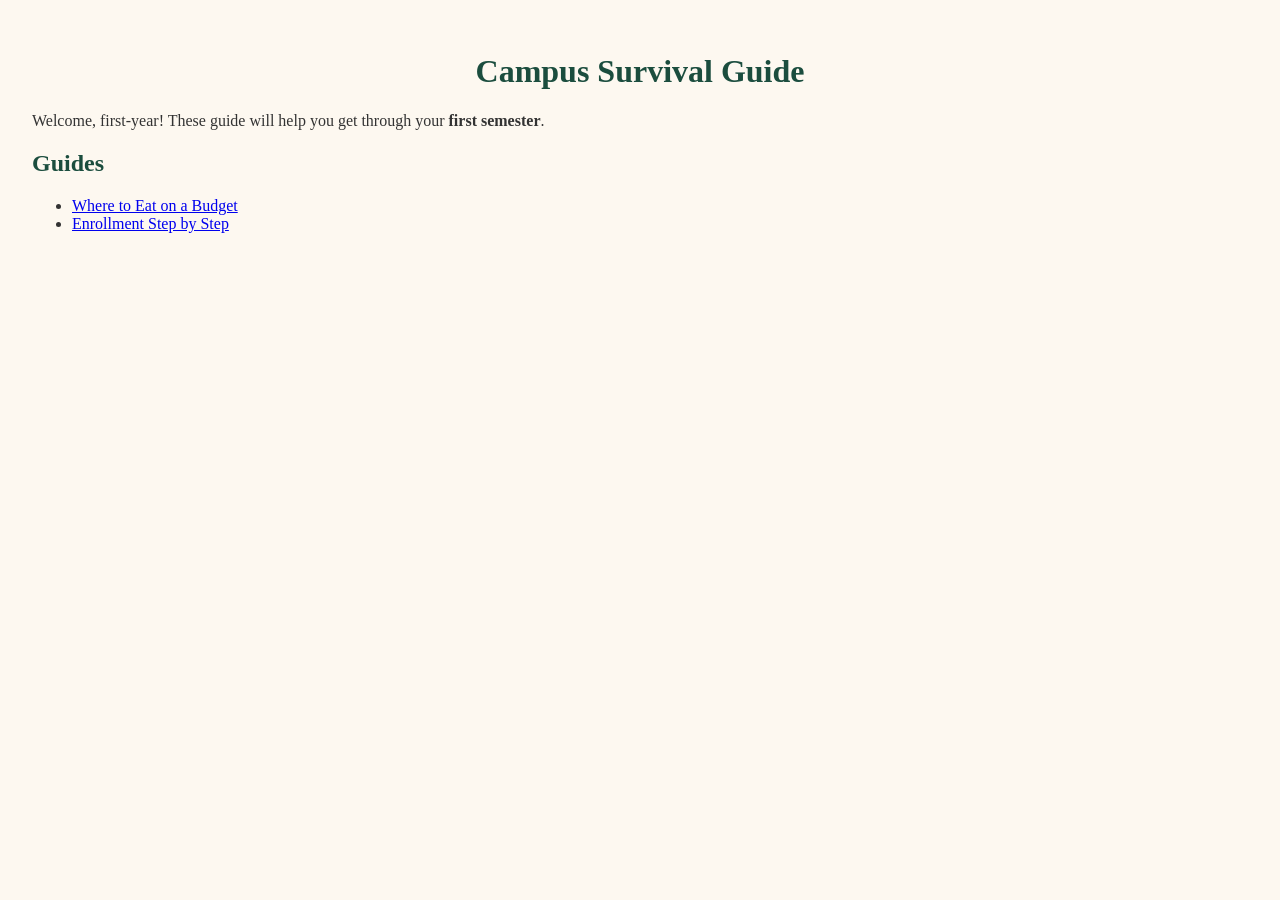
<file: index.html>
<!doctype html>
<html lang="en">
  <head>
    <meta charset="UTF-8" />
    <meta name="viewport" content="width=device-width, initial-scale=1.0" />
    <link rel="stylesheet" href="styles.css">
    <title>Campus Survival Guide</title>
  </head>
  <body>
    <h1>Campus Survival Guide</h1>
    <p>
      Welcome, first-year! These guide will help you get through your
      <strong>first semester</strong>.
    </p>
    <h2>Guides</h2>
    <ul>
      <li><a href="guides/food.html">Where to Eat on a Budget</a></li>
      <li><a href="guides/enrollment.html">Enrollment Step by Step</a></li>
    </ul>
  </body>
</html>
</file>
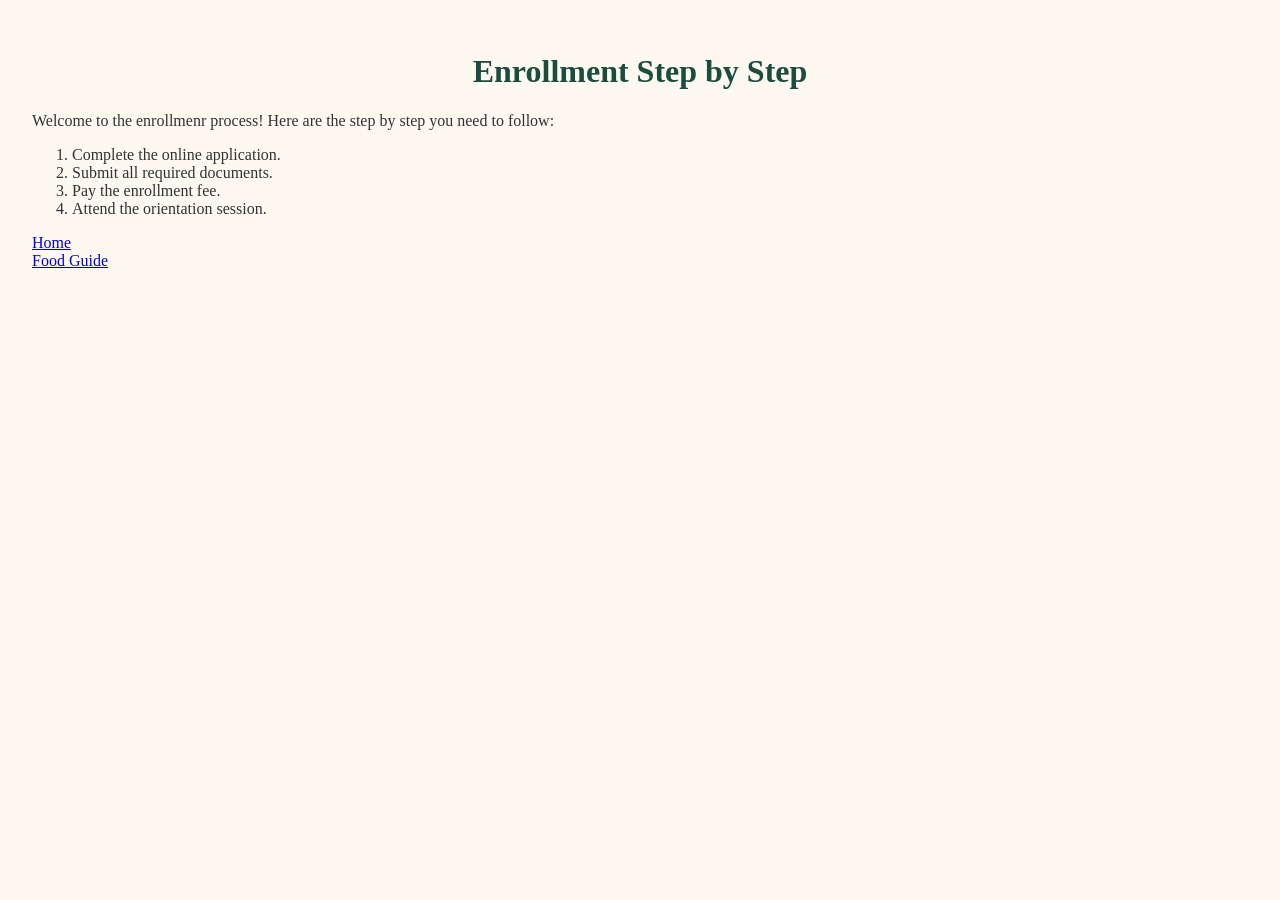
<file: guides/enrollment.html>
<!doctype html>
<html lang="en">
  <head>
    <meta charset="UTF-8" />
    <meta name="viewport" content="width=device-width, initial-scale=1.0" />
    <link rel="stylesheet" href="../styles.css" />
    <title>Document</title>
  </head>
  <body>
    <h1>Enrollment Step by Step</h1>
    <p>
      Welcome to the enrollmenr process! Here are the step by step you need to
      follow:
    </p>
    <ol>
      <li>Complete the online application.</li>
      <li>Submit all required documents.</li>
      <li>Pay the enrollment fee.</li>
      <li>Attend the orientation session.</li>
    </ol>

    <!-- back home: up one folder -->
    <a href="../index.html">Home</a>
    <br />
    <!-- back to enrollment: same folder -->
    <a href="food.html">Food Guide</a>
  </body>
</html>
</file>
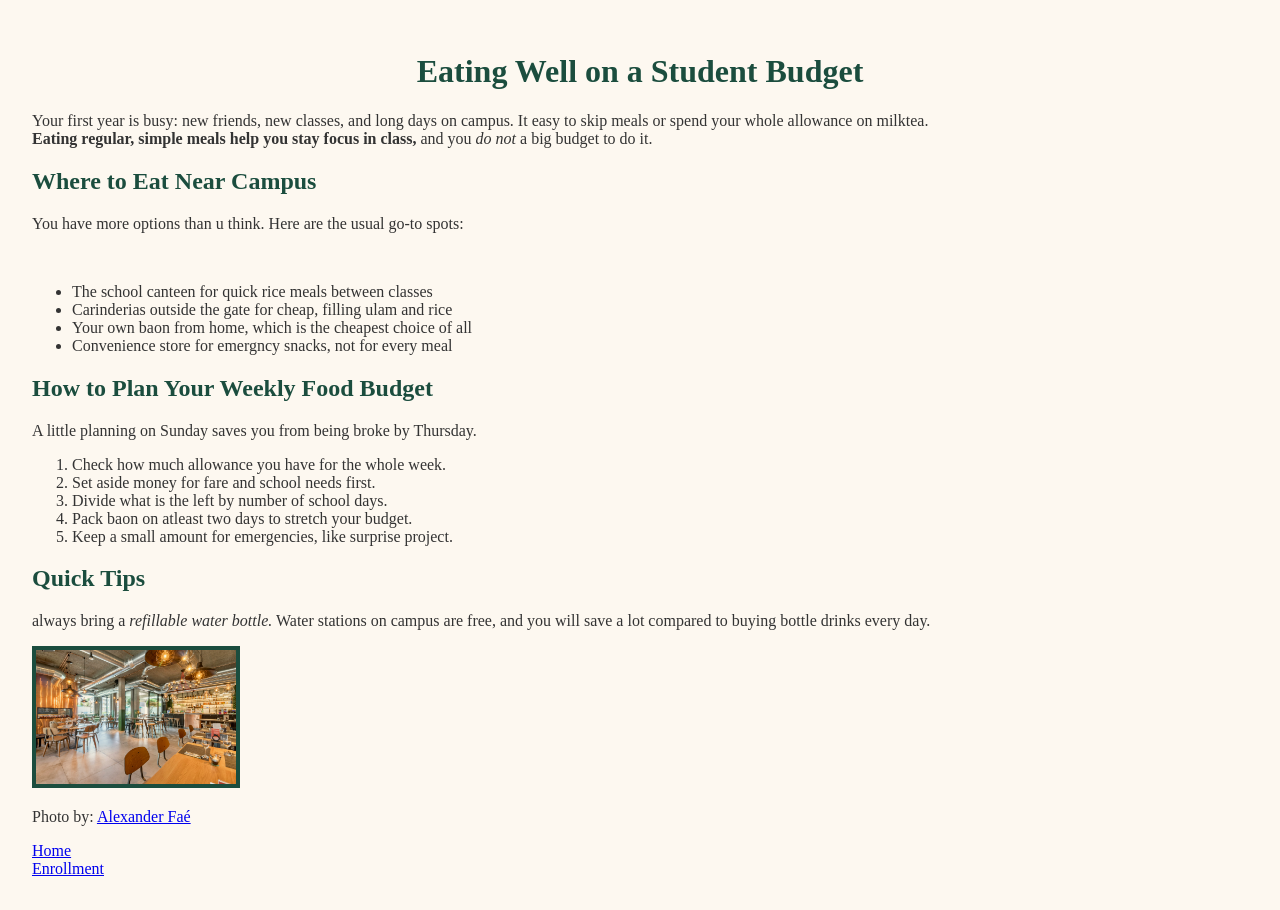
<file: guides/food.html>
<!doctype html>
<html lang="en">
  <head>
    <meta charset="UTF-8" />
    <meta name="viewport" content="width=device-width, initial-scale=1.0" />
    <link rel="stylesheet" href="../styles.css" />
    <title>Food</title>
  </head>
  <body>
    <h1>Eating Well on a Student Budget</h1>
    <p>
      Your first year is busy: new friends, new classes, and long days on
      campus. It easy to skip meals or spend your whole allowance on milktea.
      <br /><strong
        >Eating regular, simple meals help you stay focus in class,</strong
      >
      and you
      <em>do not</em>
      a big budget to do it.
    </p>

    <h2>Where to Eat Near Campus</h2>
    <p>You have more options than u think. Here are the usual go-to spots:</p>
    <br />
    <ul>
      <li>The school canteen for quick rice meals between classes</li>
      <li>Carinderias outside the gate for cheap, filling ulam and rice</li>
      <li>Your own baon from home, which is the cheapest choice of all</li>
      <li>Convenience store for emergncy snacks, not for every meal</li>
    </ul>
    <h2>How to Plan Your Weekly Food Budget</h2>
    <p>A little planning on Sunday saves you from being broke by Thursday.</p>
    <ol>
      <li>Check how much allowance you have for the whole week.</li>
      <li>Set aside money for fare and school needs first.</li>
      <li>Divide what is the left by number of school days.</li>
      <li>Pack baon on atleast two days to stretch your budget.</li>
      <li>Keep a small amount for emergencies, like surprise project.</li>
    </ol>

    <h2>Quick Tips</h2>
    <p>
      always bring a <em>refillable water bottle.</em> Water stations on campus
      are free, and you will save a lot compared to buying bottle drinks every
      day.
    </p>

    <img
      src="../images/image.png"
      alt="brown wooden tables and chairs inside building"
      width="200"
    />
    <br />
    <p>
      Photo by:
      <a
        href="https://unsplash.com/photos/brown-wooden-tables-and-chairs-inside-building-TivEEYzzhik"
        target="_blank"
        >Alexander Faé</a
      >
    </p>
    <!-- back home: up one folder -->
    <a href="../index.html">Home</a>

    <br />

    <!-- back to enrollment: same folder -->
    <a href="enrollment.html">Enrollment</a>
  </body>
</html>
</file>
<file: styles.css>
body{
    font-family: 'Times New Roman', Times, serif;
    color: #333333;
    background-color: #FDF8F0;
    padding: 24px;
}
h1, h2{
    color: #1B4D3E;
}
h1{
    text-align: center;
}
 .intro{
    font-size: 20px;

 }

 .tip{
    background-color: #FFF4CC;
    padding: 16px;
    boarder: 2px solid #E0A800;
    margin: 24px 0;
 }
 img{
border: 4px solid #1B4D3E;
 }
</file>
